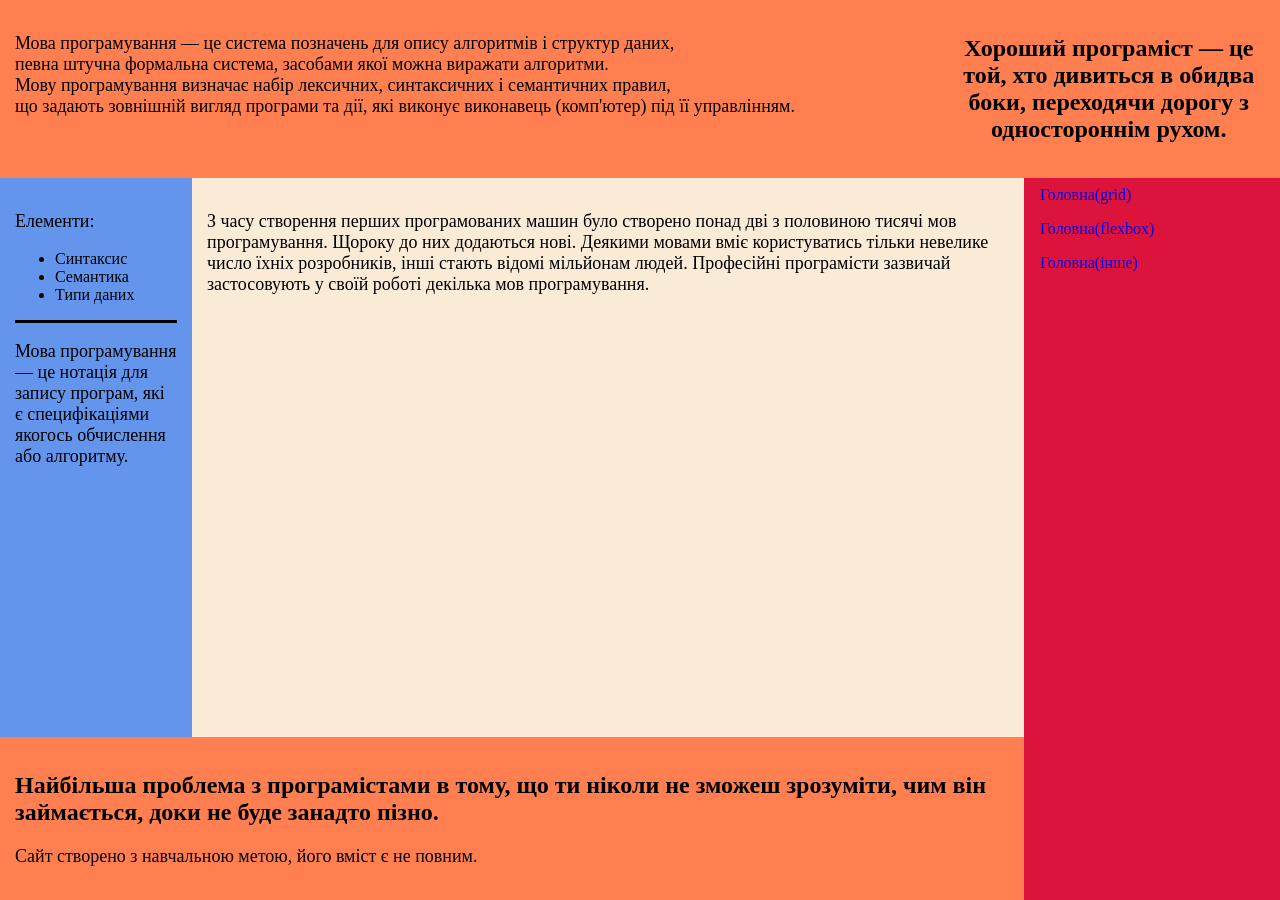
<file: index.html>
<!DOCTYPE html>
<html>
  <head>
    <title>Головна</title>
    <link rel="stylesheet" href="ws2_grid.css">
  </head>
  <body>
    <div id="header">
      <p>
        Мова програмування — це система позначень для опису алгоритмів і структур даних,<br> 
        певна штучна формальна система, засобами якої можна виражати алгоритми.<br>
        Мову програмування визначає набір лексичних, синтаксичних і семантичних правил,<br> 
        що задають зовнішній вигляд програми та дії, які виконує виконавець (комп'ютер) під її управлінням.
      </p>
      <h2 id="x">Хороший програміст — це той, хто дивиться в обидва боки, переходячи дорогу з одностороннім рухом.</h2>
    </div>
    <div id="left">
      <div id="leftcol1">
        <p>
          Елементи:
        </p>
        <ul>
          <li>Синтаксис</li>
          <li>Семантика</li>
          <li>Типи даних</li>
        </ul>
      </div>
      <div id="leftcol2">
        <p>
          Мова програмування — це нотація для запису програм, які є специфікаціями якогось обчислення або алгоритму. 
        </p>
      </div>
    </div>
    <div id="center">
      <p>
        З часу створення перших програмованих машин було створено понад дві з половиною тисячі мов програмування. 
        Щороку до них додаються нові. Деякими мовами вміє користуватись тільки невелике число їхніх розробників, 
        інші стають відомі мільйонам людей. Професійні програмісти зазвичай застосовують у своїй роботі декілька мов програмування. 
      </p>
    </div>
    <div id="right">
      <ul id="menu">
        <li><a href="index.html">Головна(grid)</a></li>
        <li><a href="index_flex.html">Головна(flexbox)</a></li>
        <li><a href="index_classic.html">Головна(інше)</a></li>
      </ul> 
    </div>
    <div id="footer">
      <h2 id="y">Найбільша проблема з програмістами в тому, що ти ніколи не зможеш зрозуміти, чим він займається, доки не буде занадто пізно.</h2>
      <p>
        Сайт створено з навчальною метою, його вміст є не повним. 
      </p>
    </div>
  </body>
</html>
</file>
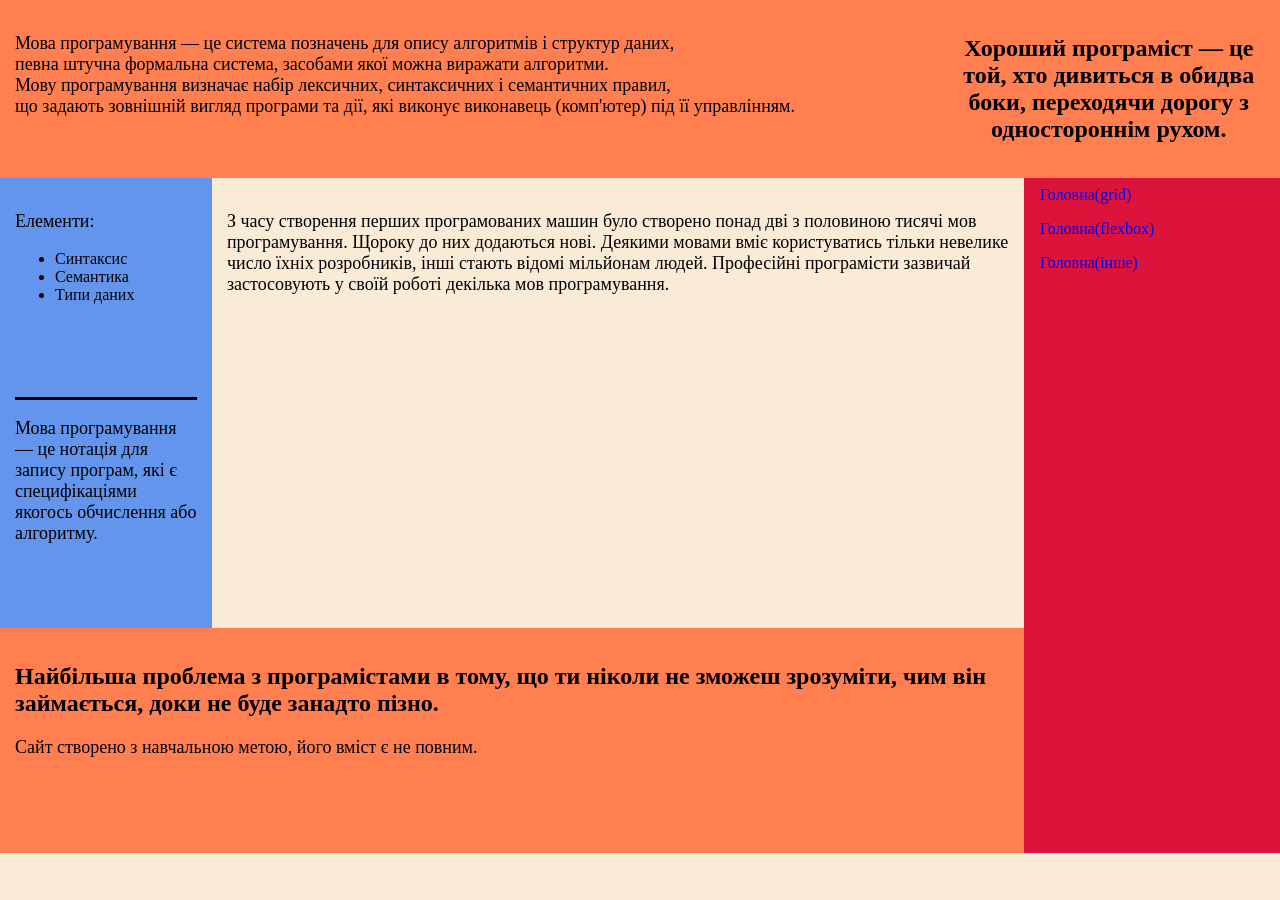
<file: index_classic.html>
<!DOCTYPE html>
<html>
  <head>
    <title>Головна</title>
    <link rel="stylesheet" href="ws2_classic.css">
  </head>
  <body>
    <div id="header">
      <p>
        Мова програмування — це система позначень для опису алгоритмів і структур даних,<br> 
        певна штучна формальна система, засобами якої можна виражати алгоритми.<br>
        Мову програмування визначає набір лексичних, синтаксичних і семантичних правил,<br> 
        що задають зовнішній вигляд програми та дії, які виконує виконавець (комп'ютер) під її управлінням.
      </p>
      <h2 id="x">Хороший програміст — це той, хто дивиться в обидва боки, переходячи дорогу з одностороннім рухом.</h2>
    </div>
    <div id="under">
      <div id="right">
        <ul id="menu">
          <li><a href="index.html">Головна(grid)</a></li>
          <li><a href="index_flex.html">Головна(flexbox)</a></li>
          <li><a href="index_classic.html">Головна(інше)</a></li>
        </ul> 
      </div>
      <div id="other">
        <div id="content">
          <div id="left">
            <div id="leftcol1">
              <p>
                Елементи:
              </p>
              <ul>
                <li>Синтаксис</li>
                <li>Семантика</li>
                <li>Типи даних</li>
              </ul>
            </div>
            <div id="leftcol2">
              <p>
                Мова програмування — це нотація для запису програм, які є специфікаціями якогось обчислення або алгоритму. 
              </p>
            </div>
          </div>
          <div id="center">
            <p>
              З часу створення перших програмованих машин було створено понад дві з половиною тисячі мов програмування. 
              Щороку до них додаються нові. Деякими мовами вміє користуватись тільки невелике число їхніх розробників, 
              інші стають відомі мільйонам людей. Професійні програмісти зазвичай застосовують у своїй роботі декілька мов програмування. 
            </p>
          </div>
        </div>
        <div id="footer">
          <h2 id="y">Найбільша проблема з програмістами в тому, що ти ніколи не зможеш зрозуміти, чим він займається, доки не буде занадто пізно.</h2>
          <p>
            Сайт створено з навчальною метою, його вміст є не повним. 
          </p>
        </div>
      </div>
    </div>
  </body>
</html>
</file>
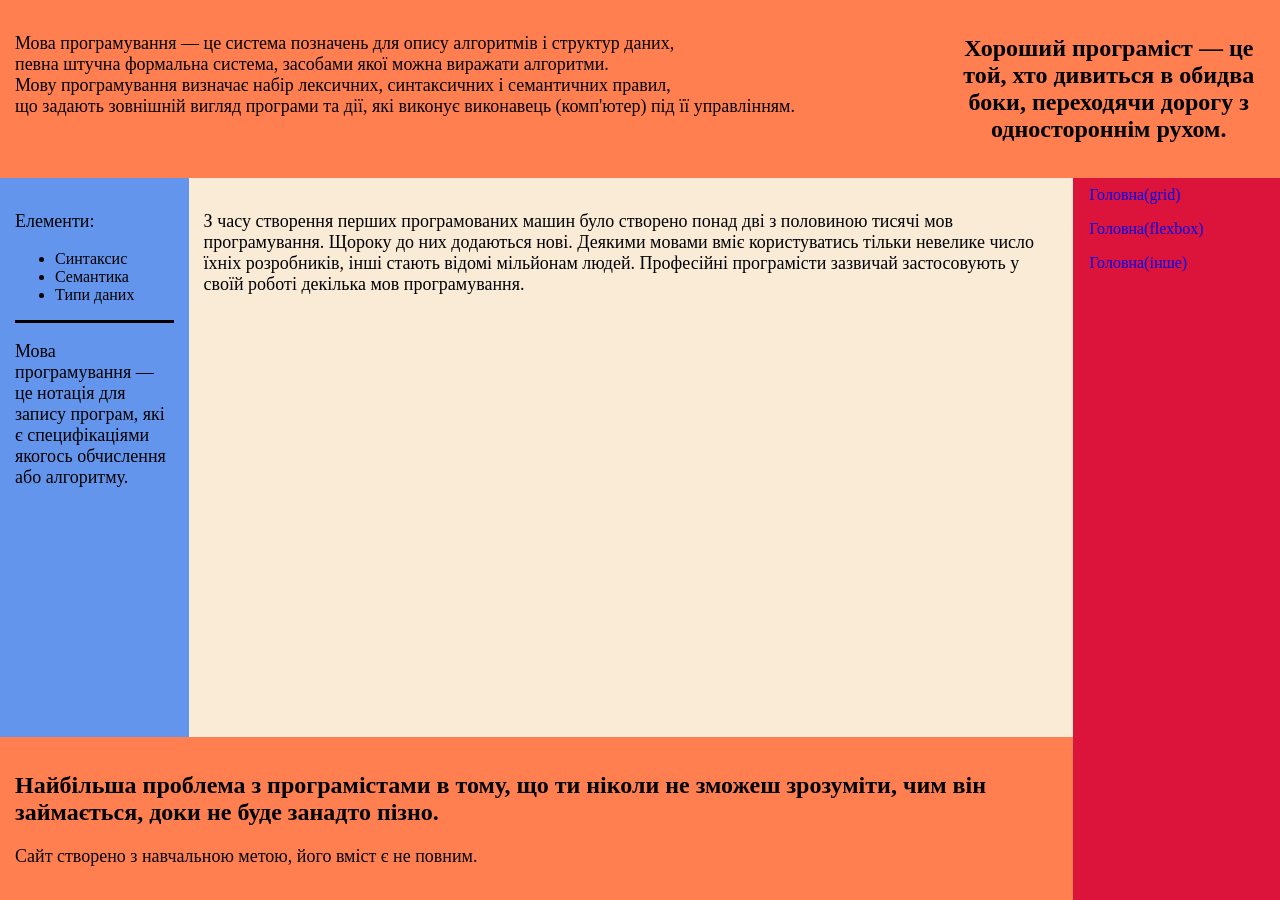
<file: index_flex.html>
<!DOCTYPE html>
<html>
  <head>
    <title>Головна</title>
    <link rel="stylesheet" href="ws2_flex.css">
  </head>
  <body>
    <div id="header">
      <p>
        Мова програмування — це система позначень для опису алгоритмів і структур даних,<br> 
        певна штучна формальна система, засобами якої можна виражати алгоритми.<br>
        Мову програмування визначає набір лексичних, синтаксичних і семантичних правил,<br> 
        що задають зовнішній вигляд програми та дії, які виконує виконавець (комп'ютер) під її управлінням.
      </p>
      <h2 id="x">Хороший програміст — це той, хто дивиться в обидва боки, переходячи дорогу з одностороннім рухом.</h2>
    </div>
    <div id="under">
      <div id="right">
        <ul id="menu">
          <li><a href="index.html">Головна(grid)</a></li>
          <li><a href="index_flex.html">Головна(flexbox)</a></li>
          <li><a href="index_classic.html">Головна(інше)</a></li>
        </ul> 
      </div>
      <div id="other">
        <div id="content">
          <div id="left">
            <div id="leftcol1">
              <p>
                Елементи:
              </p>
              <ul>
                <li>Синтаксис</li>
                <li>Семантика</li>
                <li>Типи даних</li>
              </ul>
            </div>
            <div id="leftcol2">
              <p>
                Мова програмування — це нотація для запису програм, які є специфікаціями якогось обчислення або алгоритму. 
              </p>
            </div>
          </div>
          <div id="center">
            <p>
              З часу створення перших програмованих машин було створено понад дві з половиною тисячі мов програмування. 
              Щороку до них додаються нові. Деякими мовами вміє користуватись тільки невелике число їхніх розробників, 
              інші стають відомі мільйонам людей. Професійні програмісти зазвичай застосовують у своїй роботі декілька мов програмування. 
            </p>
          </div>
        </div>
        <div id="footer">
          <h2 id="y">Найбільша проблема з програмістами в тому, що ти ніколи не зможеш зрозуміти, чим він займається, доки не буде занадто пізно.</h2>
          <p>
            Сайт створено з навчальною метою, його вміст є не повним. 
          </p>
        </div>
      </div>
    </div>
  </body>
</html>
</file>
<file: ws2_grid.css>
body {
    display: grid;
    grid-template-columns: 15% 65% 20%;
    grid-template-rows: auto 1fr auto;
    background-color: antiquewhite;
    min-height: 100vh;
    margin: 0;
}
#header {
    grid-area: 1 / 1 / 2 / 4;
    background-color: coral;
    box-sizing: border-box;
    padding: 15px;
    display: grid;
    grid-template-columns: 75% 25%;
}
#x {
    text-align: center;
    vertical-align: middle;
}
#left {
    grid-area: 2 / 1 / 3 / 2;
    background-color: cornflowerblue;
    box-sizing: border-box;
    padding: 15px;
}
#leftcol1 {
    border-style: none none solid none;
    box-sizing: border-box;
    height: auto;
}
#leftcol2 {
    box-sizing: border-box;
    height: auto;
}
#center {
    grid-area: 2 / 2 / 3 / 3;
    box-sizing: border-box;
    padding: 15px;
}
#right {
    grid-area: 2 / 3 / 4 / 4;
    background-color: crimson;
    box-sizing: border-box;
}
#menu {
    list-style-type: none;
    margin: 0;
    padding: 0;
}
li a {
    display: block;
    padding: 8px 16px;
    text-decoration: none;
}
li a:hover {
  background-color: brown;
  color: white;
}
#footer {
    grid-area: 3 / 1 / 4 / 3;
    background-color: coral;
    box-sizing: border-box;
    padding: 15px;
}
p {
    font-family: 'Times New Roman', Times, serif;
    font-size: 18px;
}
h2 {
    font-family: Georgia, Times, serif;
}
img {
    width: 100%;
}
</file>
<file: ws2_classic.css>
body {
    background-color: antiquewhite;
    min-height: 100vh;
    margin: 0;
}
#header {
    background-color: coral;
    box-sizing: border-box;
    padding: 15px;
    min-height: 25%;
    overflow: hidden;
}
#header p {
    float: left;
    box-sizing: border-box;
    width: 74%;
}
#x {
    float: right;
    width: 25%;
    text-align: center;
    vertical-align: middle;
}
#under {
    overflow: hidden;
    position: relative;
}
#other {
    overflow: hidden;
}
#content {
    overflow: hidden;
    display: table;
    width: 80%;
}
#left {
    display: table-cell;
    width: 10%;
    background-color: cornflowerblue;
    box-sizing: border-box;
    padding: 15px;
    height: 50vh;
}
#leftcol1 {
    border-style: none none solid none;
    box-sizing: border-box;
    height: 45%;
}
#center {
    display: table-cell;
    box-sizing: border-box;
    padding: 15px;
    width: 50%;
}
#right {
    position: absolute;
    float: right;
    top: 0;
    bottom: 0;
    right: 0;
    left: 80%;
    background-color: crimson;
    box-sizing: border-box;
}
#menu {
    list-style-type: none;
    margin: 0;
    padding: 0;
}
li a {
    display: block;
    padding: 8px 16px;
    text-decoration: none;
}
li a:hover {
  background-color: brown;
  color: white;
}
#footer {
    background-color: coral;
    box-sizing: border-box;
    padding: 15px;
    width: 80%;
    min-height: 25vh;
}
p {
    font-family: 'Times New Roman', Times, serif;
    font-size: 18px;
}
h2 {
    font-family: Georgia, Times, serif;
}
img {
    width: 100%;
}
</file>
<file: ws2_flex.css>
body {
    display: flex;
    flex-direction: column;
    background-color: antiquewhite;
    min-height: 100vh;
    margin: 0;
}
#header {
    justify-content: space-between;
    background-color: coral;
    box-sizing: border-box;
    padding: 15px;
    min-height: 120px;
    display: flex;
    flex-direction: row;
}
#x {
    order: 2;
    width: 25%;
    text-align: center;
    vertical-align: middle;
}
#under {
    flex: 1;
    flex-grow: 3;
    box-sizing: border-box;
    display: flex;
    flex-direction: row;
}
#other{
    box-sizing: border-box;
    display: flex;
    flex-direction: column;
}
#content {
    order: 1;
    flex-grow: 2;
    box-sizing: border-box;
    display: flex;
    flex-direction: row;
}
#left {
    width: 50%;
    background-color: cornflowerblue;
    box-sizing: border-box;
    padding: 15px;
}
#leftcol1 {
    border-style: none none solid none;
    box-sizing: border-box;
    height: auto;
}
#leftcol2 {
    box-sizing: border-box;
    height: auto;
}
#center {
    order: 2;
    flex-grow: 3;
    box-sizing: border-box;
    padding: 15px;
}
#right {
    order: 2;
    width: 55%;
    background-color: crimson;
    box-sizing: border-box;
}
#menu {
    list-style-type: none;
    margin: 0;
    padding: 0;
}
li a {
    display: block;
    padding: 8px 16px;
    text-decoration: none;
}
li a:hover {
  background-color: brown;
  color: white;
}
#footer {
    order: 2;
    background-color: coral;
    box-sizing: border-box;
    padding: 15px;
    min-height: 120px;
    margin-top: auto;
}
p {
    font-family: 'Times New Roman', Times, serif;
    font-size: 18px;
}
h2 {
    font-family: Georgia, Times, serif;
}
img {
    width: 100%;
}
</file>
